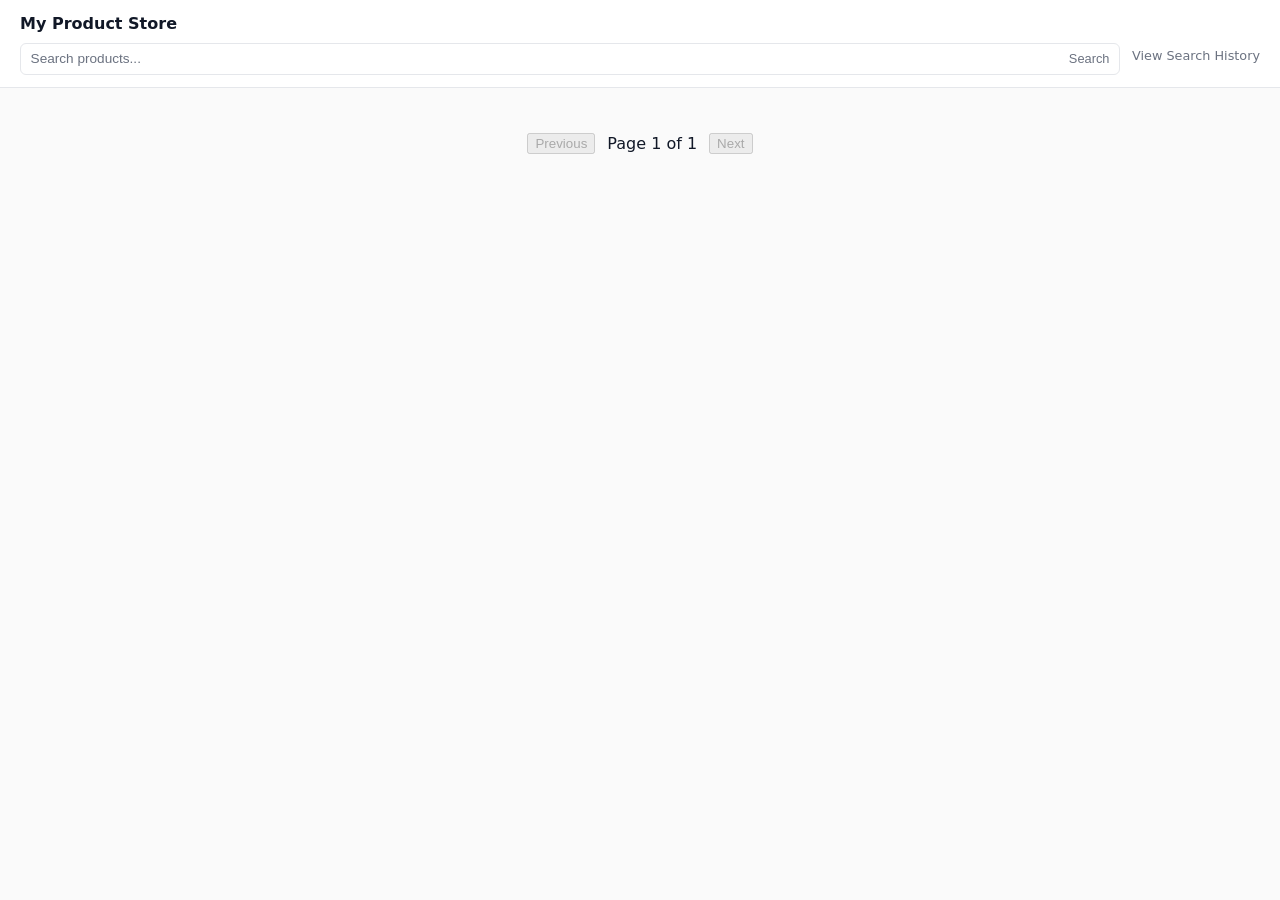
<file: index.html>
<!DOCTYPE html>
<html lang="en">
<head>
    <meta charset="UTF-8">
    <meta name="viewport" content="width=device-width, initial-scale=1.0">
    <title>Simple Product Store</title>
    <link rel="stylesheet" href="style.css">
</head>
<body>
    <header>
        <h1>My Product Store</h1>
        <div class="header-actions">  
            <div class="search-wrapper">
                <input type="text" id="searchInput" placeholder="Search products..." />
                <button type="submit" id="searchBtn" for="search">Search</button>
                <div id="suggestions-container"></div>
            </div>
            <nav>
                <a href="history.html">View Search History</a>
            </nav>
        </div>
    </header>
    <main id="product-container">
        <p>Loading products...</p>
    </main>
    <div class="pagination-controls" style="display:flex;justify-content:center;align-items:center;gap:12px;padding:12px;">
        <button id="prevBtn">Previous</button>
        <span id="pageInfo"></span>
        <button id="nextBtn">Next</button>
    </div>
    <script src="script.js"></script>
</body>
</html>
</file>
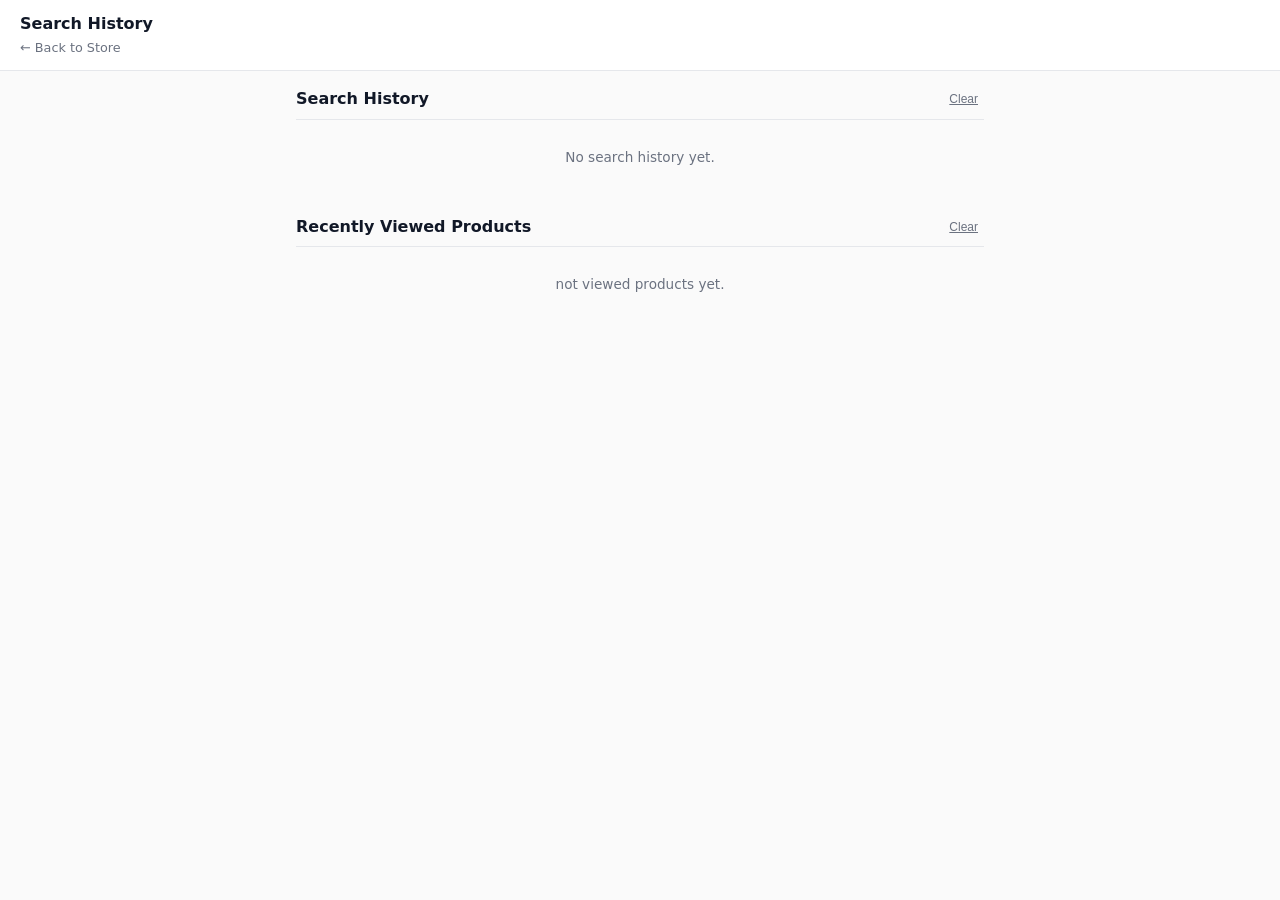
<file: history.html>
<!DOCTYPE html>
<html lang="en">
<head>
    <meta charset="UTF-8">
    <meta name="viewport" content="width=device-width, initial-scale=1.0">
    <title>Search History new</title>
    <link rel="stylesheet" href="style.css">
</head>
<body>
    <header>
        <h1>Search History</h1>
        <nav>
            <a href="index.html" id="backLink">&larr; Back to Store</a>
        </nav>
    </header>

    <main id="history-container">
        <section class="history-section">
            <div class="history-header">
                <h2>Search History</h2>
                <button id="clearSearchHistoryBtn" class="clear-btn">Clear</button>
            </div>
            <div id="searchHistoryEmptyMessage" class="history-empty">No search history yet.</div>
            <ul id="searchHistoryList"></ul>
        </section>

        <section class="history-section">
            <div class="history-header">
                <h2>Recently Viewed Products</h2>
                <button id="clearViewHistoryBtn" class="clear-btn">Clear</button>
            </div>
            <div id="viewHistoryEmptyMessage" class="history-empty">not viewed products yet.</div>
            <div id="viewHistoryGrid" class="view-history-grid"></div>
        </section>
    </main>

    <script src="history.js"></script>
</body>
</html>
</file>
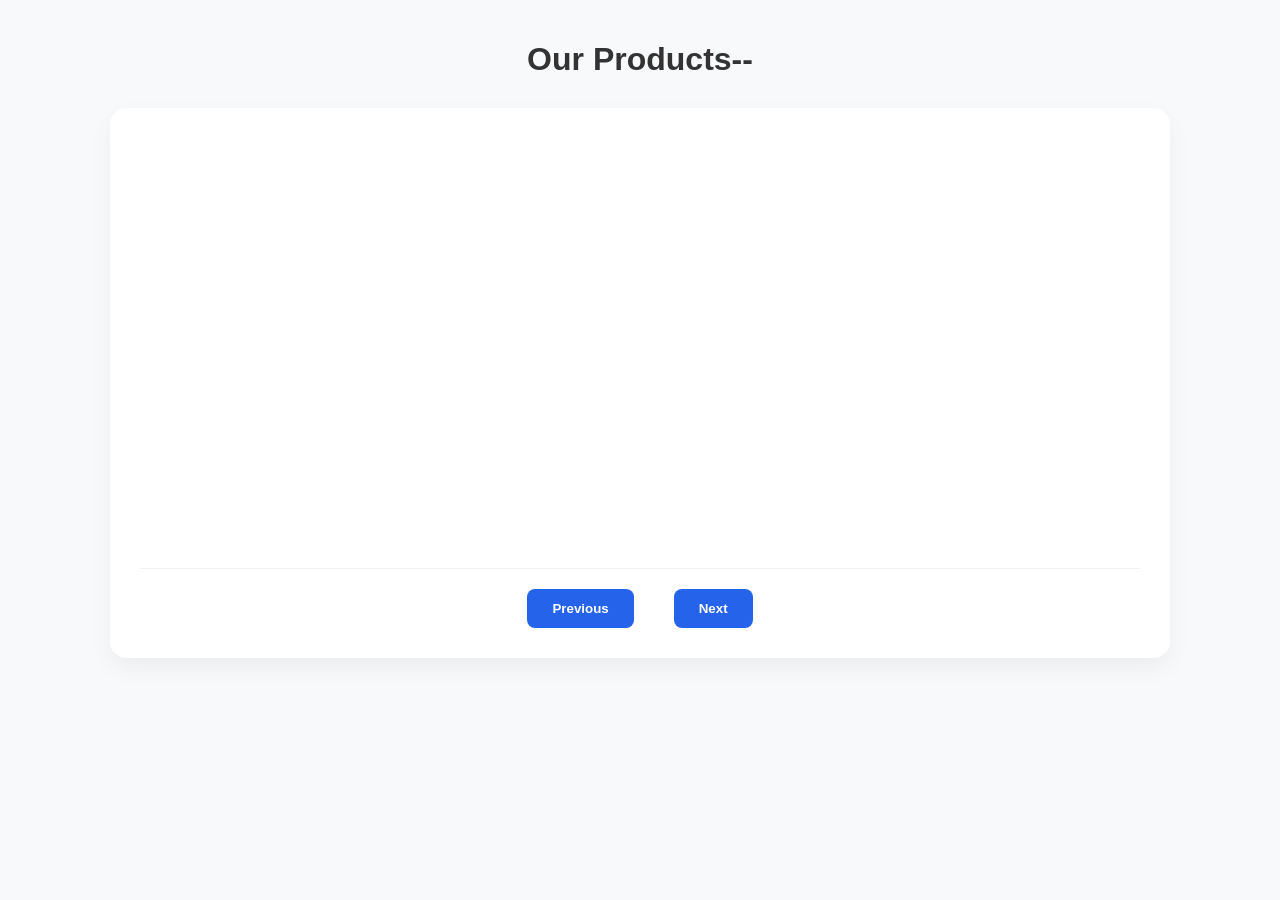
<file: pagination.html>
<!DOCTYPE html>
<html lang="en">
<head>
    <meta charset="UTF-8">
    <meta name="viewport" content="width=device-width, initial-scale=1.0">
    <title>Premium Product Store</title>
    <style>
        body {
            font-family: 'Segoe UI', Tahoma, Geneva, Verdana, sans-serif;
            background-color: #f8f9fa;
            margin: 0;
            padding: 20px;
            display: flex;
            flex-direction: column;
            align-items: center;
        }

        h1 {
            color: #333;
            margin-bottom: 30px;
        }

        .pagination-container {
            width: 100%;
            max-width: 1000px; /* Wider to allow side-by-side products */
            background: #ffffff;
            padding: 30px;
            border-radius: 16px;
            box-shadow: 0 10px 25px rgba(0,0,0,0.05);
            display: flex;
            flex-direction: column; /* Keeps controls at the bottom */
        }

        /* Responsive Grid for Products */
        #container {
            display: grid;
            grid-template-columns: repeat(auto-fill, minmax(220px, 1fr));
            gap: 20px;
            min-height: 400px;
        }
        .product-card {
            border: 1px solid #eee;
            padding: 15px;
            border-radius: 12px;
            background: #fff;
            transition: transform 0.2s, box-shadow 0.2s;
            display: flex;
            flex-direction: column;
            justify-content: space-between;
        }
        .product-card:hover {
            transform: translateY(-5px);
            box-shadow: 0 5px 15px rgba(0,0,0,0.1);
        }
        .pagination-controls {
            display: flex;
            justify-content: center;
            align-items: center;
            gap: 20px;
            margin-top: 30px;
            padding-top: 20px;
            border-top: 1px solid #f0f0f0;
        }
        button {
            padding: 12px 25px;
            background-color: #2563eb;
            color: white;
            border: none;
            border-radius: 8px;
            font-weight: 600;
            cursor: pointer;
            transition: background 0.3s;
        }
        button:hover:not(:disabled) {
            background-color: #1e40af;
        }
        button:disabled {
            background-color: #e5e7eb;
            color: #9ca3af;
            cursor: not-allowed;
        }
        #pageInfo {
            font-size: 16px;
            color: #4b5563;
            font-weight: 600;
        }
    </style>
</head>
<body>

    <h1>Our Products--</h1>

    <div class="pagination-container">
        <div id="container"></div>

        <div class="pagination-controls">
            <button id="prevBtn">Previous</button>
            <span id="pageInfo"></span>
            <button id="nextBtn">Next</button>
        </div>
    </div>

    <script src="pagination.js"></script>
</body>
</html>
</file>
<file: style.css>
/* ====== BASE ====== */
:root {
  --bg: #fafafa;
  --surface: #ffffff;
  --border: #e5e7eb;

  --text: #111827;
  --muted: #6b7280;
  --accent: #2563eb;

  --radius: 6px;
}

* {
  box-sizing: border-box;
}

body {
  margin: 0;
  font-family: Inter, system-ui, -apple-system, Segoe UI, sans-serif;
  background: var(--bg);
  color: var(--text);
  line-height: 1.45;
}

/* ====== HEADER ====== */
header {
  position: sticky;
  top: 0;
  z-index: 10;
  background: var(--surface);
  border-bottom: 1px solid var(--border);
  padding: 0.75rem 1.25rem;
}

header h1 {
  margin: 0;
  font-size: 1rem;
  font-weight: 600;
}

.header-actions {
  display: flex;
  gap: 0.75rem;
  margin-top: 0.5rem;
}

/* ====== SEARCH ====== */
.search-wrapper {
  flex: 1;
  display: flex;
  align-items: center;
  border: 1px solid var(--border);
  border-radius: var(--radius);
  overflow: hidden;
  background: var(--surface);
}

#searchInput {
  flex: 1;
  border: none;
  outline: none;
  padding: 0.45rem 0.6rem;
  font-size: 0.85rem;
  background: transparent;
}

#searchInput::placeholder {
  color: var(--muted);
}

#searchBtn {
  border: none;
  background: transparent;
  padding: 0 0.6rem;
  font-size: 0.8rem;
  color: var(--muted);
  cursor: pointer;
}

#searchBtn:hover {
  color: var(--text);
}

/* Suggestions */
#suggestions-container {
  position: absolute;
  top: 100%;
  left: 0;
  right: 0;
  background: var(--surface);
  border: 1px solid var(--border);
  border-radius: var(--radius);
  margin-top: 0.25rem;
  display: none;
}

.suggestion {
  padding: 0.45rem 0.6rem;
  font-size: 0.85rem;
  cursor: pointer;
}

.suggestion:hover {
  background: #f3f4f6;
}

/* ====== NAV ====== */
nav a,
#backLink {
  text-decoration: none;
  font-size: 0.8rem;
  color: var(--muted);
}

nav a:hover {
  color: var(--text);
}

/* ====== PRODUCT GRID ====== */
#product-container {
  padding: 1rem;
  display: grid;
  grid-template-columns: repeat(auto-fill, minmax(220px, 1fr));
  gap: 0.75rem;
}

/* ====== PRODUCT CARD ====== */
.product-card {
  background: var(--surface);
  border: 1px solid var(--border);
  border-radius: var(--radius);
  padding: 0.6rem;
  display: flex;
  flex-direction: column;
  gap: 0.35rem;
  cursor: pointer;
}

.product-card:hover {
  border-color: #d1d5db;
}

.product-card img {
  height: 140px;
  object-fit: contain;
  background: #f9fafb;
  border-radius: 4px;
  padding: 0.4rem;
}

.product-card h3 {
  margin: 0;
  font-size: 0.85rem;
  font-weight: 500;
  line-height: 1.25;
}

.product-card .price {
  font-size: 0.8rem;
  color: var(--accent);
  font-weight: 500;
}

/* ====== HISTORY ====== */
#history-container {
  max-width: 720px;
  margin: auto;
  padding: 1rem;
}

.history-actions {
  display: flex;
  justify-content: flex-end;
  margin-bottom: 0.5rem;
}

#clearHistoryBtn {
  background: transparent;
  border: 1px solid var(--border);
  padding: 0.35rem 0.6rem;
  font-size: 0.75rem;
  color: var(--muted);
  border-radius: var(--radius);
  cursor: pointer;
}

#clearHistoryBtn:hover {
  color: #dc2626;
  border-color: #dc2626;
}

#historyList {
  list-style: none;
  padding: 0;
  margin: 0;
}

.history-item {
  display: flex;
  justify-content: space-between;
  padding: 0.5rem 0;
  border-bottom: 1px solid var(--border);
  font-size: 0.8rem;
}

.history-query {
  color: var(--text);
}

.history-timestamp {
  color: var(--muted);
  font-size: 0.7rem;
}

/* History Page Sections */
.history-section {
  margin-bottom: 2rem;
}

.history-header {
  display: flex;
  justify-content: space-between;
  align-items: center;
  margin-bottom: 0.75rem;
  padding-bottom: 0.5rem;
  border-bottom: 1px solid var(--border);
}

.history-header h2 {
  margin: 0;
  font-size: 1rem;
  font-weight: 600;
}

.clear-btn {
  border: none;
  background: transparent;
  color: var(--muted);
  font-size: 0.75rem;
  cursor: pointer;
  text-decoration: underline;
}

.clear-btn:hover {
  color: #dc2626;
}

.history-empty {
  color: var(--muted);
  font-size: 0.85rem;
  text-align: center;
  padding: 1rem 0;
}

/* View History Grid */
.view-history-grid {
  display: grid;
  grid-template-columns: repeat(auto-fill, minmax(160px, 1fr));
  gap: 1rem;
}

.view-history-card {
  display: flex;
  flex-direction: column;
  text-decoration: none;
  color: var(--text);
  background: var(--surface);
  border: 1px solid var(--border);
  border-radius: var(--radius);
  overflow: hidden;
  transition: box-shadow 0.2s, transform 0.2s;
}

.view-history-card:hover {
  transform: translateY(-2px);
  box-shadow: 0 4px 12px rgba(0,0,0,0.08);
}

.view-history-card img {
  width: 100%;
  height: 100px;
  object-fit: contain;
  background: #f9f9f9;
  padding: 0.5rem;
}

.view-history-info {
  padding: 0.5rem;
  display: flex;
  flex-direction: column;
  gap: 0.25rem;
}

.view-history-info h4 {
  margin: 0;
  font-size: 0.8rem;
  font-weight: 500;
  line-height: 1.3;
  display: -webkit-box;
  -webkit-line-clamp: 2;
  -webkit-box-orient: vertical;
  overflow: hidden;
}

.view-history-price {
  font-size: 0.85rem;
  font-weight: 600;
  color: var(--accent);
}

.view-history-time {
  font-size: 0.65rem;
  color: var(--muted);
}

/* ====== PRODUCT DETAIL ====== */
.product-detail-layout {
  max-width: 1100px;
  margin: auto;
  padding: 1rem;
  display: grid;
  gap: 1rem;
}

@media (min-width: 900px) {
  .product-detail-layout {
    grid-template-columns: 1fr 1fr;
  }
}

#product-image {
  border: 1px solid var(--border);
  border-radius: var(--radius);
  padding: 0.75rem;
  background: var(--surface);
}

#product-image img {
  width: 100%;
  height: 360px;
  object-fit: contain;
}

.product-info-wrapper {
  display: flex;
  flex-direction: column;
  gap: 0.75rem;
}

#product_name {
  font-size: 1.2rem;
  margin: 0;
}

#product_price {
  font-size: 1rem;
  font-weight: 600;
  color: var(--accent);
}

#product_description {
  font-size: 0.85rem;
  color: var(--muted);
}

/* ====== FOOTER ====== */
footer {
  text-align: center;
  font-size: 0.75rem;
  color: var(--muted);
  padding: 1rem;
  border-top: 1px solid var(--border);
}
</file>
